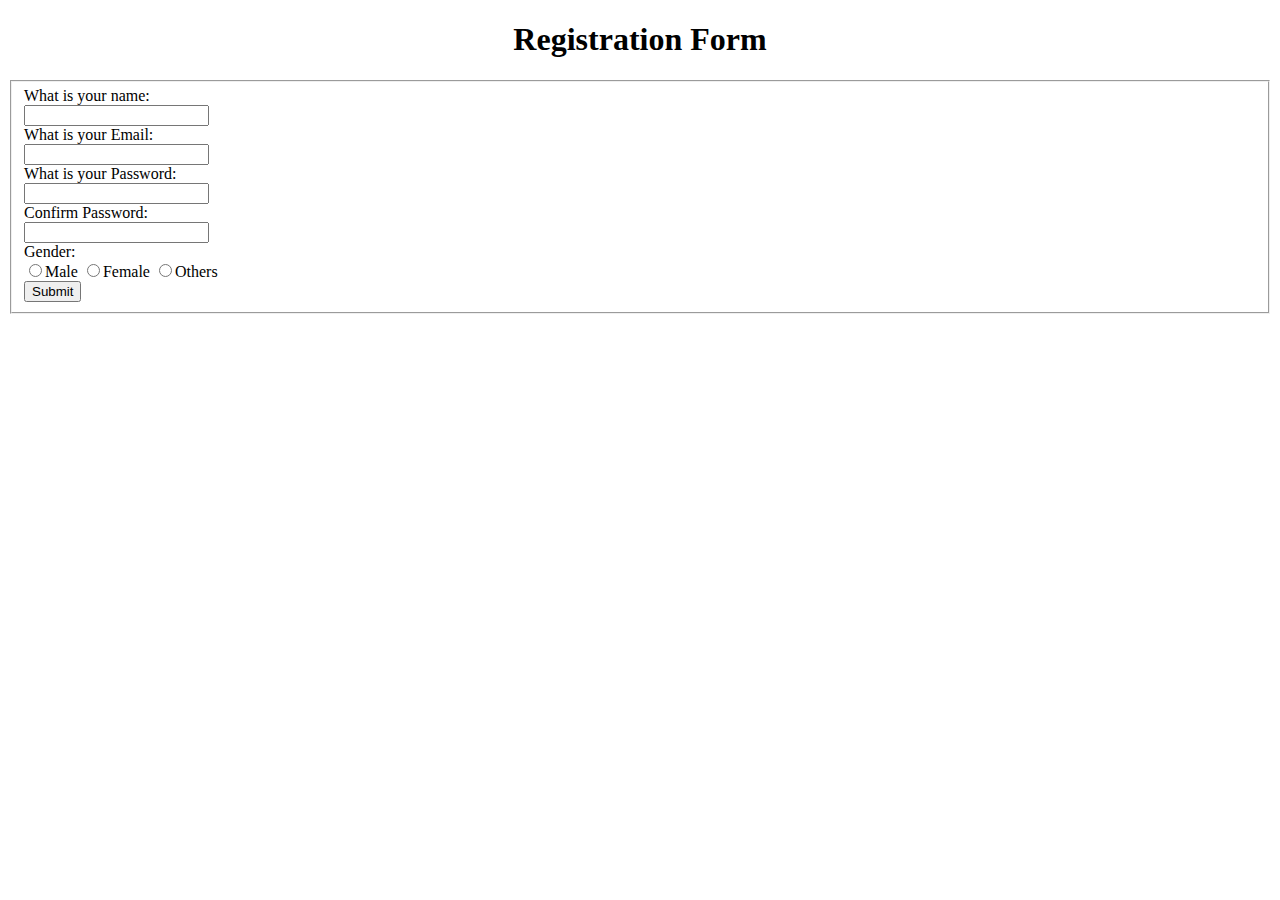
<file: index.html>
<!Doctype html>
<html>

<head>

<title>
  Registration Form
</title>

  
</head>
<body>
<h1>

  <center>Registration Form</center>
</h1>

  <form>

    <fieldset>
      <label>
        What is your name: 
      </label><br>
      <input type = "text"><br>


      <label>
        What is your Email: 
      </label><br>
      <input type = "text"><br>

      <label>
        What is your Password: 
      </label><br>
      <input type = "password"><br>

      <label>
        Confirm Password: 
      </label><br>
      <input type = "password"><br>

      <label>
        Gender: 
      </label><br>
      <input type = "radio" name = "gender">Male
        <input type = "radio"name = "gender">Female
        <input type = "radio"name = "gender">Others<br>

      <input type = "submit">
    </fieldset>
  </form>
  
</body>








  
</html>
</file>
